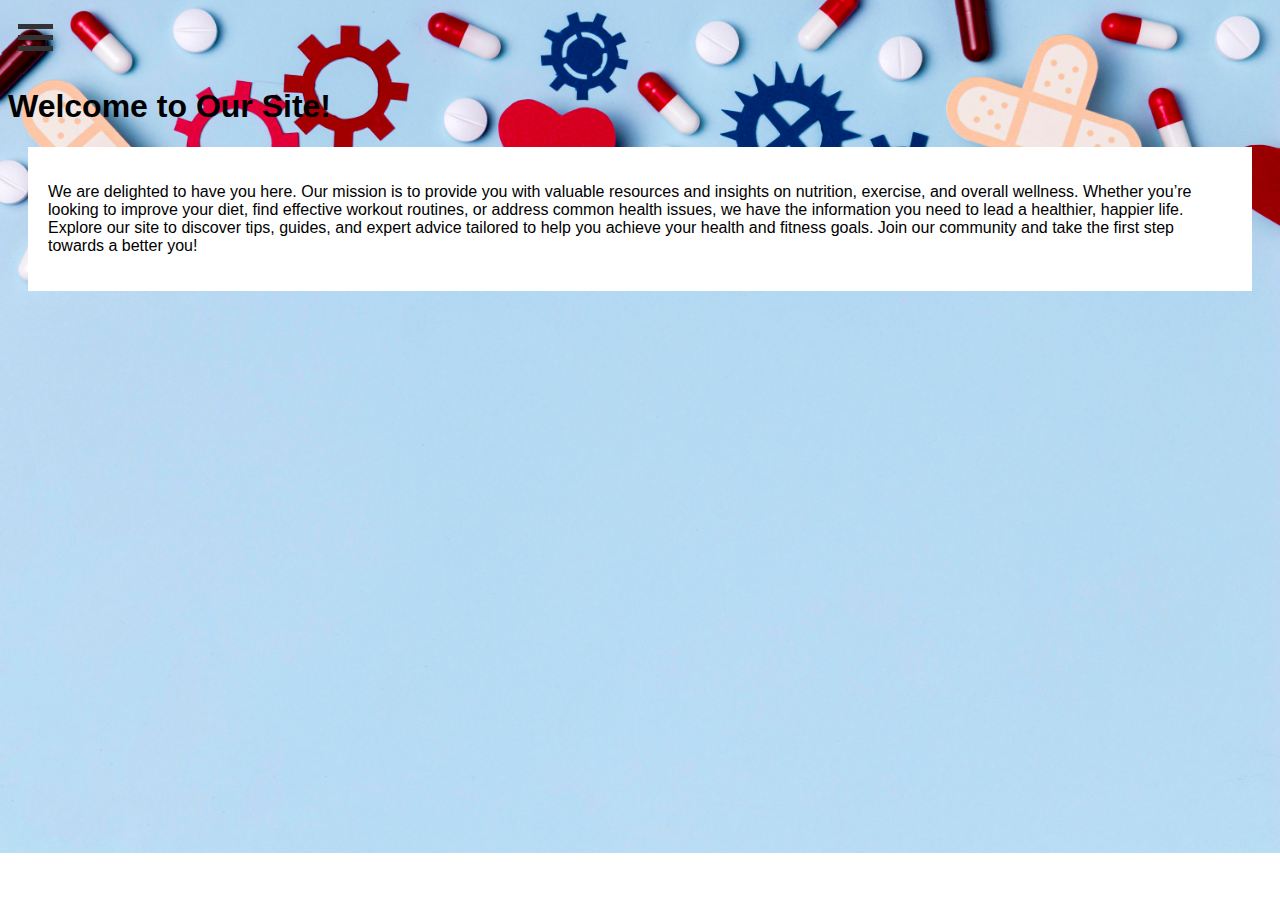
<file: index.html>
<!DOCTYPE html>
<head>
    <link rel="stylesheet" href="style.css">
</head>
<body style="background-image: url(healthinfo.jpg); background-size: cover; background-repeat: no-repeat;"></body>
    <div class="navbar">
        <button class="hamburger-button" onclick="toggleMenu()">
            <span></span>
            <span></span>
            <span></span>
        </button>
        
        <ul class="menu-items" id="menuItems">
            <li><a href="index.html" class="current-page">Home</a></li>
            <li><a href="assignment.1.html">Health Info</a></li>
            <li><a href="BMICALCULATOR.html">BMI Calculator</a></li>
        </ul>
        <header>
            <h1>Welcome to Our Site!</h1>
            <section>
            <p>We are delighted to have you here. Our mission is to provide you with valuable resources and insights on nutrition, exercise, and overall wellness. Whether you’re looking to improve your diet, find effective workout routines, or address common health issues, we have the information you need to lead a healthier, happier life.
               Explore our site to discover tips, guides, and expert advice tailored to help you achieve your health and fitness goals. Join our community and take the first step towards a better you!</p>
            </section>
        <div class="bar-tile-container">
            <div class="bar"></div>
            <div class="tile"></div>
        </div>
    </div>

    <script>
        function toggleMenu() {
            var menu = document.getElementById('menuItems');
            if (menu.style.display === 'block') {
                menu.style.display = 'none';
            } else {
                menu.style.display = 'block';
            }
        }
    </script>
</body>
</file>
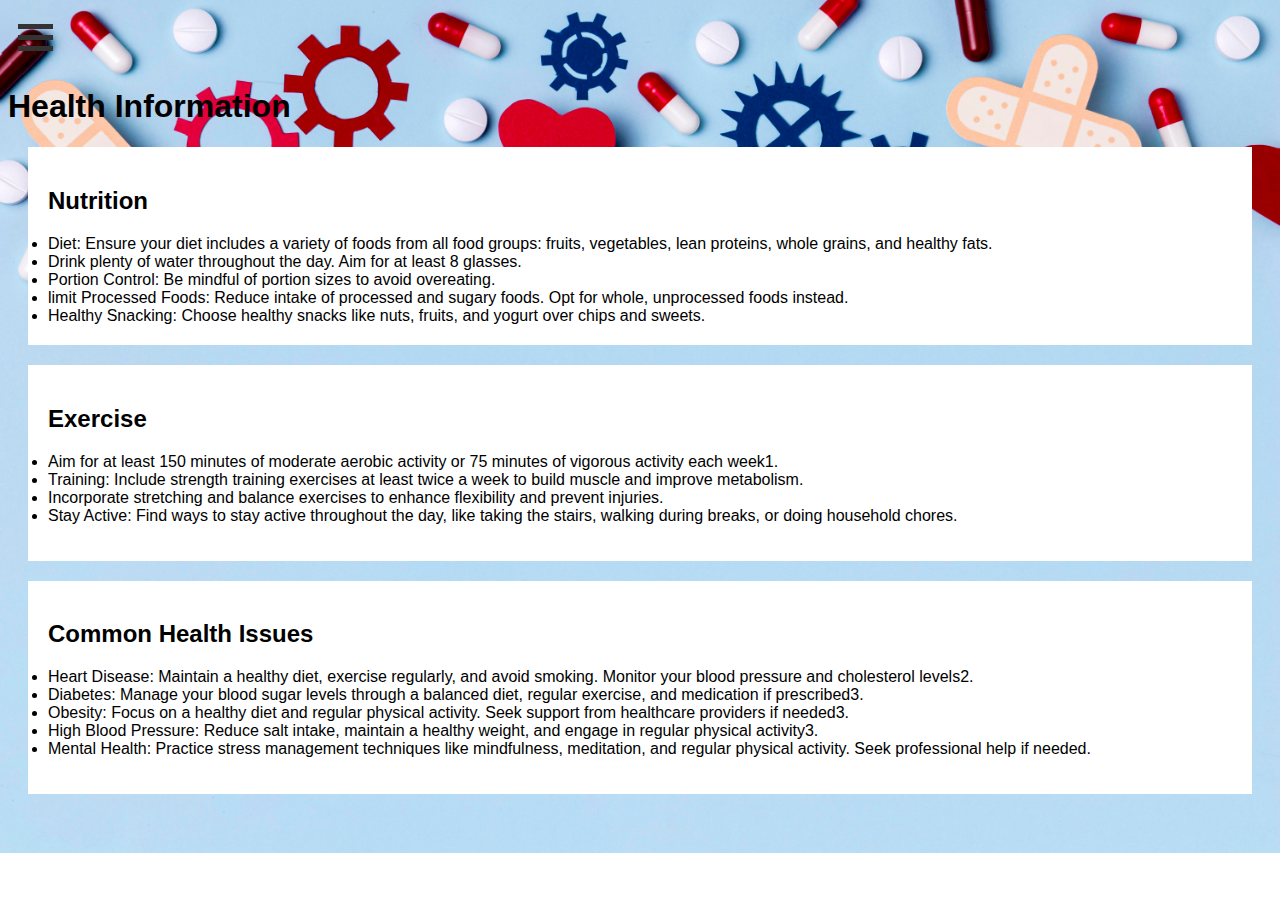
<file: assignment.1.html>
<!DOCTYPE html>
<head>
        <link rel="stylesheet" href="style.css">
</head>
<body style="background-image: url(healthinfo.jpg); background-size: cover; background-repeat: no-repeat;"></body>

    <button class="hamburger-button" onclick="toggleMenu()">
        <span></span>
        <span></span>
        <span></span>
    </button>
    
    <ul class="menu-items" id="menuItems">
        <li><a href="index.html">Home</a></li>
        <li><a href="assignment.1.html"class="current-page">Health Info</a></li>
        <li><a href="BMICALCULATOR.html">BMI Calculator</a></li>
    </ul>
    
    <header>
        <h1>Health Information</h1>
    </header>
    <section>
        <h2>Nutrition</h2>
        <li>Diet: Ensure your diet includes a variety of foods from all food groups: fruits, vegetables, lean proteins, whole grains, and healthy fats.</li>
        <li>Drink plenty of water throughout the day. Aim for at least 8 glasses.</li>
        <li>Portion Control: Be mindful of portion sizes to avoid overeating.</li>
        <li>limit Processed Foods: Reduce intake of processed and sugary foods. Opt for whole, unprocessed foods instead.</li>
        <li>Healthy Snacking: Choose healthy snacks like nuts, fruits, and yogurt over chips and sweets.</li>
    </section>
    <section>
        <h2>Exercise</h2>
        <li>Aim for at least 150 minutes of moderate aerobic activity or 75 minutes of vigorous activity each week1.
        <li>Training: Include strength training exercises at least twice a week to build muscle and improve metabolism.
        <li>Incorporate stretching and balance exercises to enhance flexibility and prevent injuries.
        <li>Stay Active: Find ways to stay active throughout the day, like taking the stairs, walking during breaks, or doing household chores.
        </p>
    </section>
    <section>
        <h2>Common Health Issues</h2>
        <li>Heart Disease: Maintain a healthy diet, exercise regularly, and avoid smoking. Monitor your blood pressure and cholesterol levels2.
        <li>Diabetes: Manage your blood sugar levels through a balanced diet, regular exercise, and medication if prescribed3.
        <li>Obesity: Focus on a healthy diet and regular physical activity. Seek support from healthcare providers if needed3.
        <li>High Blood Pressure: Reduce salt intake, maintain a healthy weight, and engage in regular physical activity3.
        <li>Mental Health: Practice stress management techniques like mindfulness, meditation, and regular physical activity. Seek professional help if needed.</p>
    </section>
    <script>
         function toggleMenu() {
        var menu = document.getElementById('menuItems');
        if (menu.style.display === 'block') {
            menu.style.display = 'none';
        } else {
            menu.style.display = 'block';
        }
    }
    </script>
</body>
</html>
</file>
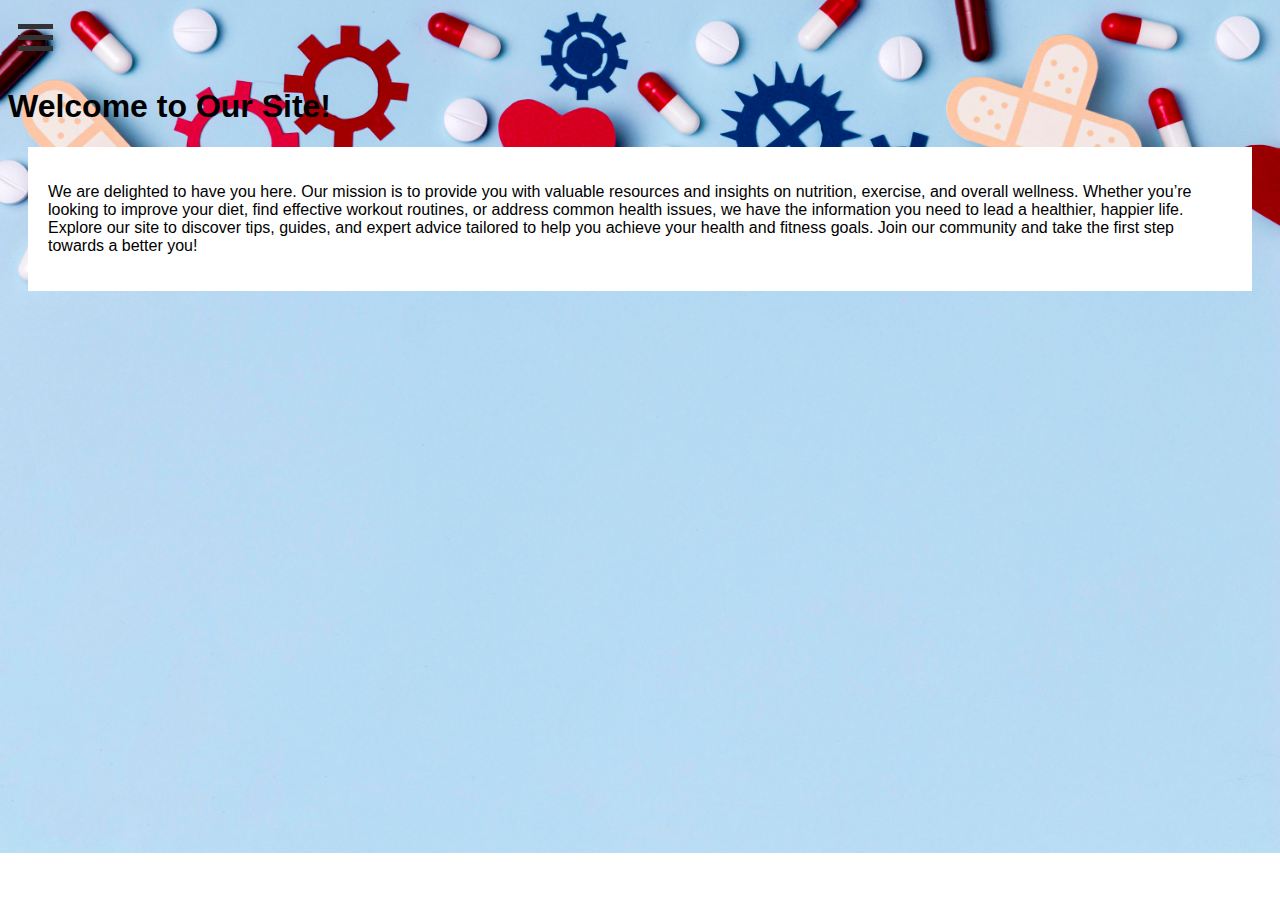
<file: assignment.html>
<!DOCTYPE html>
<head>
    <link rel="stylesheet" href="style.css">
</head>
<body style="background-image: url(healthinfo.jpg); background-size: cover; background-repeat: no-repeat;"></body>
    <div class="navbar">
        <button class="hamburger-button" onclick="toggleMenu()">
            <span></span>
            <span></span>
            <span></span>
        </button>
        
        <ul class="menu-items" id="menuItems">
            <li><a href="file:///C:/Users/azrin/OneDrive/Dokumen/SEM4/WPA/assignment.html" class="current-page">Home</a></li>
            <li><a href="file:///C:/Users/azrin/OneDrive/Dokumen/SEM4/WPA/assignment.1.html">Health Info</a></li>
            <li><a href="file:///C:/Users/azrin/OneDrive/Dokumen/SEM4/WPA/BMICALCULATOR.html">BMI Calculator</a></li>
        </ul>
        <header>
            <h1>Welcome to Our Site!</h1>
            <section>
            <p>We are delighted to have you here. Our mission is to provide you with valuable resources and insights on nutrition, exercise, and overall wellness. Whether you’re looking to improve your diet, find effective workout routines, or address common health issues, we have the information you need to lead a healthier, happier life.
               Explore our site to discover tips, guides, and expert advice tailored to help you achieve your health and fitness goals. Join our community and take the first step towards a better you!</p>
            </section>
        <div class="bar-tile-container">
            <div class="bar"></div>
            <div class="tile"></div>
        </div>
    </div>

    <script>
        function toggleMenu() {
            var menu = document.getElementById('menuItems');
            if (menu.style.display === 'block') {
                menu.style.display = 'none';
            } else {
                menu.style.display = 'block';
            }
        }
    </script>
</body>
</file>
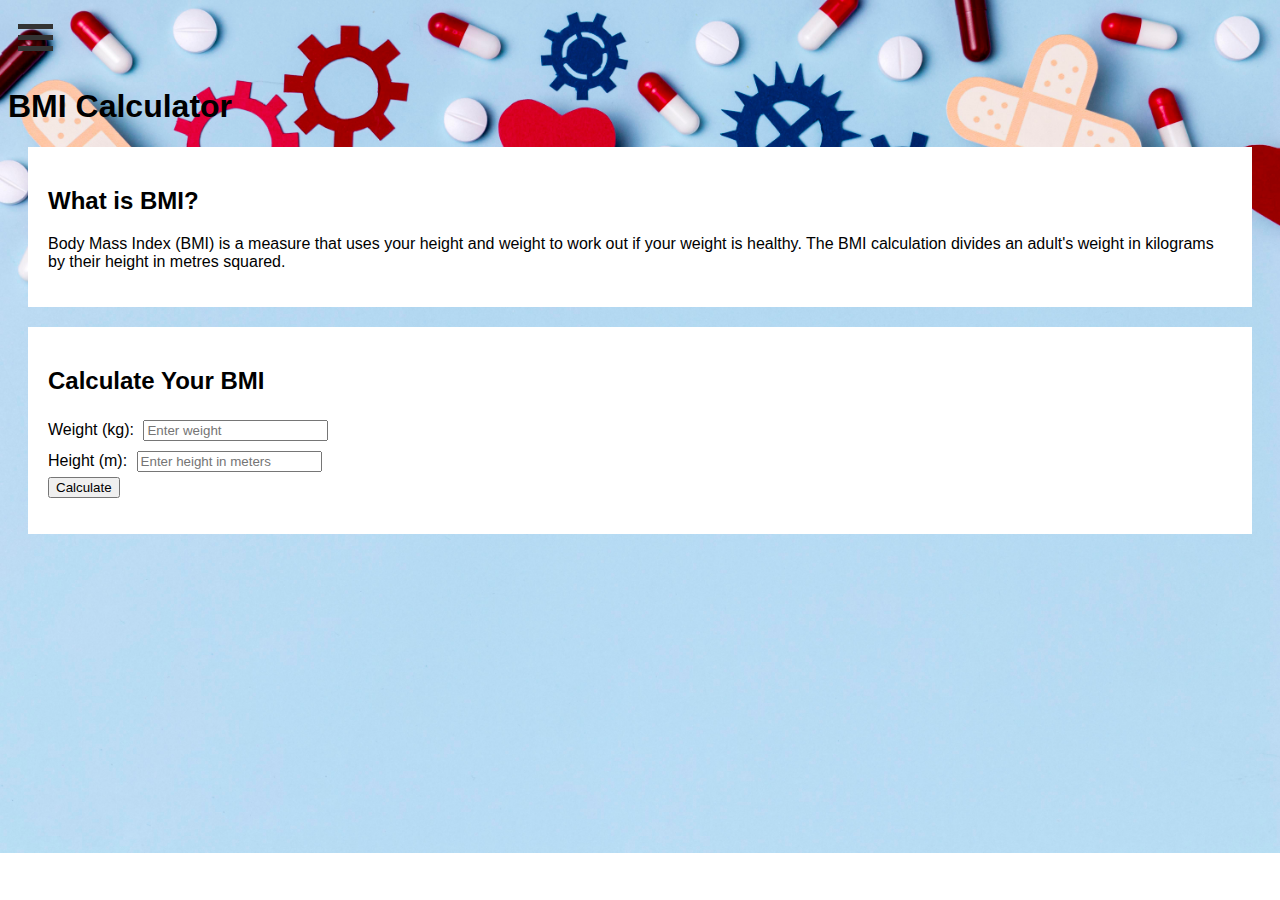
<file: BMICALCULATOR.html>
<!DOCTYPE html>
<head>
    <title>BMI Calculator</title>
        <link rel="stylesheet" href="style.css">
</head>
<body style="background-image: url(healthinfo.jpg); background-size: cover; background-repeat: no-repeat;"></body>
    <button class="hamburger-button" onclick="toggleMenu()">
        <span></span>
        <span></span>
        <span></span>
    </button>
    
    <ul class="menu-items" id="menuItems">
        <li><a href="index.html">Home</a></li>
        <li><a href="assignment.1.html">Health Info</a></li>
        <li><a href="BMICALCULATOR.html" class="current-page">BMI Calculator</a></li>
    </ul>
    
    <header>
        <h1>BMI Calculator</h1>
    </header>
    <section>
        <h2>What is BMI?</h2>
        <p>Body Mass Index (BMI) is a measure that uses your height and weight to work out if your weight is healthy. The BMI calculation divides an adult's weight in kilograms by their height in metres squared.</p>
    </section>
    <section class="calculator">
        <h2>Calculate Your BMI</h2>
        <label for="weight">Weight (kg):</label>
        <input type="number" id="weight" name="weight" min="1" step="any" placeholder="Enter weight">
        <br>
        <label for="height">Height (m):</label>
        <input type="number" id="height" name="height" min="0.01" step="0.01" placeholder="Enter height in meters">
        <br>
        <button onclick="calculateBMI()">Calculate</button>
        <p id="result"></p>
    </section>
    <script>
        function toggleMenu() {
            var menu = document.getElementById('menuItems');
            menu.style.display = (menu.style.display === 'block') ? 'none' : 'block';
        }

        function calculateBMI() {
            var weight = parseFloat(document.getElementById('weight').value);
            var height = parseFloat(document.getElementById('height').value);
            var result = document.getElementById('result');
            
            if (!weight || !height || weight <= 0 || height <= 0) {
                result.textContent = 'Please enter valid weight and height';
                return;
            }
            var bmi = weight / (height * height);
            result.textContent = 'Your BMI is ' + bmi.toFixed(2);
            
            var bmiCategory = '';
        if (bmi < 18.5) {
            bmiCategory = 'Underweight';
        } else if (bmi >= 18.5 && bmi <= 24.9) {
            bmiCategory = 'Normal weight'; 
        } else if (bmi >= 25 && bmi <= 29.9) {
            bmiCategory = 'Overweight';
        } else if (bmi >= 30) {
            bmiCategory = 'Obesity';
        }
        result.textContent = 'Your BMI is ' + bmi.toFixed(2) + ' (' + bmiCategory + ')';
        
    }


    </script>
</body>
</file>
<file: style.css>
body {
	font-family: Tahoma, sans-serif;
    }

    .hamburger-button {
        display: inline-block;
        cursor: pointer;
        padding: 10px;
        background-color: transparent;
        border: none;
    }
    .hamburger-button span {
        display: block;
        width: 35px;
        height: 5px;
        background-color: #333;
        margin: 6px 0;
        transition: 0.4s;
    }
    .menu-items {
        display: none;
        list-style-type: none;
        padding: 0;
    }
    .menu-items li {
        padding: 8px 0;
    }
    .menu-items a {
        text-decoration: none;
        color: #333;
    }
    section {
        margin: 20px;
        padding: 20px;
        background-color: #fff; /* White background */
    }
    
    form {
        margin-top: 20px;
    }
    
    .current-page {
        color:white;
        background-color: #f0f0f0;
    }
    .calculator {
        margin-top: 20px;
    }
    .calculator input {
        margin: 5px;
    }
    footer {
        background-color: #000; /* Black background */
        color: #fff; /* White text */
        text-align: center;
        padding: 10px 0;
        position: fixed;
        bottom: 0;
        width: 100%;
    }
</file>
